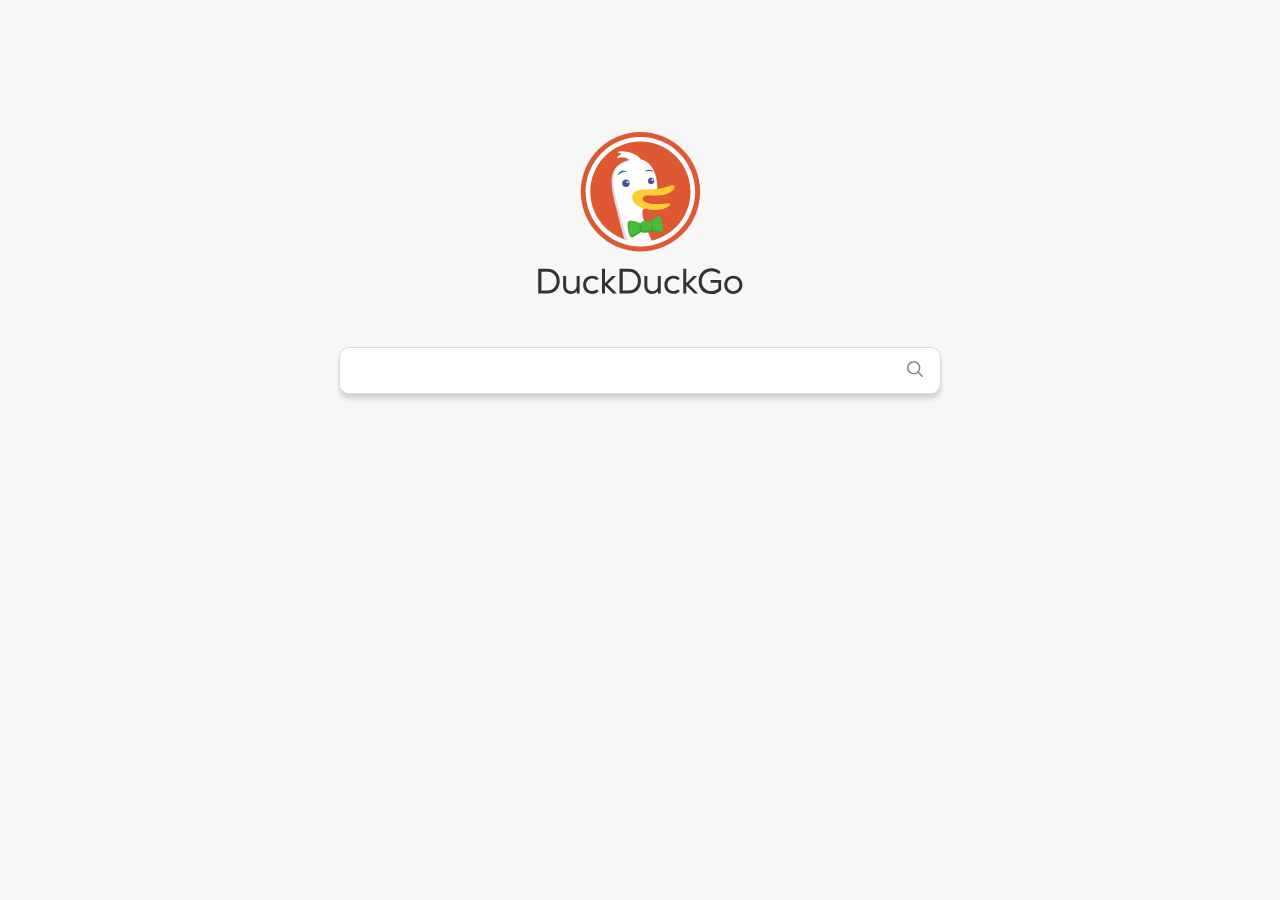
<file: DuckDuckGo/index.html>
<!DOCTYPE html>
<html lang="en">
<head>
    <meta charset="UTF-8">
    <meta name="description" content="Clone of DuckDuckGo Homepage using HTML and CSS">
    <meta name="keywords" content="HTML, CSS, DuckDuckGo, Clone">
    <meta name="author" content="Gorno Jelovce">
    <meta name="viewport" content="width=device-width, initial-scale=1.0">
    <title>DuckDuckGo — Privacy, simplified.</title>
    <link rel="stylesheet" href="style.css">
    <link rel="icon" href="images/icon.png" type="image/x-icon">
</head>
<body>
    <header>
        
    </header>
    <main>
        <div class="space"></div>
        <div class="search">
            <img src="images/image.svg" alt="">
            <div class="search-bar">
                <input type="text" placeholder=" ">
                <button class="cross">
                    <svg fill="none" viewBox="0 0 16 16">
                        <path d="M13.254 3.754a.713.713 0 00-1.008-1.008L8 6.992 3.754 2.746a.713.713 0 00-1.008 1.008L6.992 8l-4.246 4.246a.713.713 0 001.008 1.008L8 9.008l4.246 4.246a.713.713 0 001.008-1.008L9.008 8l4.246-4.246z" fill="currentColor"></path>
                    </svg>
                </button>
                <button class="search-icon">
                    <svg fill="none" viewBox="0 0 16 16">
                        <path fill="currentColor" fill-rule="evenodd" d="M6.875 1a5.875 5.875 0 103.689 10.448l3.37 3.369a.624.624 0 10.883-.884l-3.37-3.37A5.875 5.875 0 006.875 1zM2.25 6.875a4.625 4.625 0 119.25 0 4.625 4.625 0 01-9.25 0z" clip-rule="evenodd"></path>
                </svg>
            </button>
                
            </div>
        </div>
        </main>
        <footer>

        </footer>
    </header>
</body>
</html>
</file>
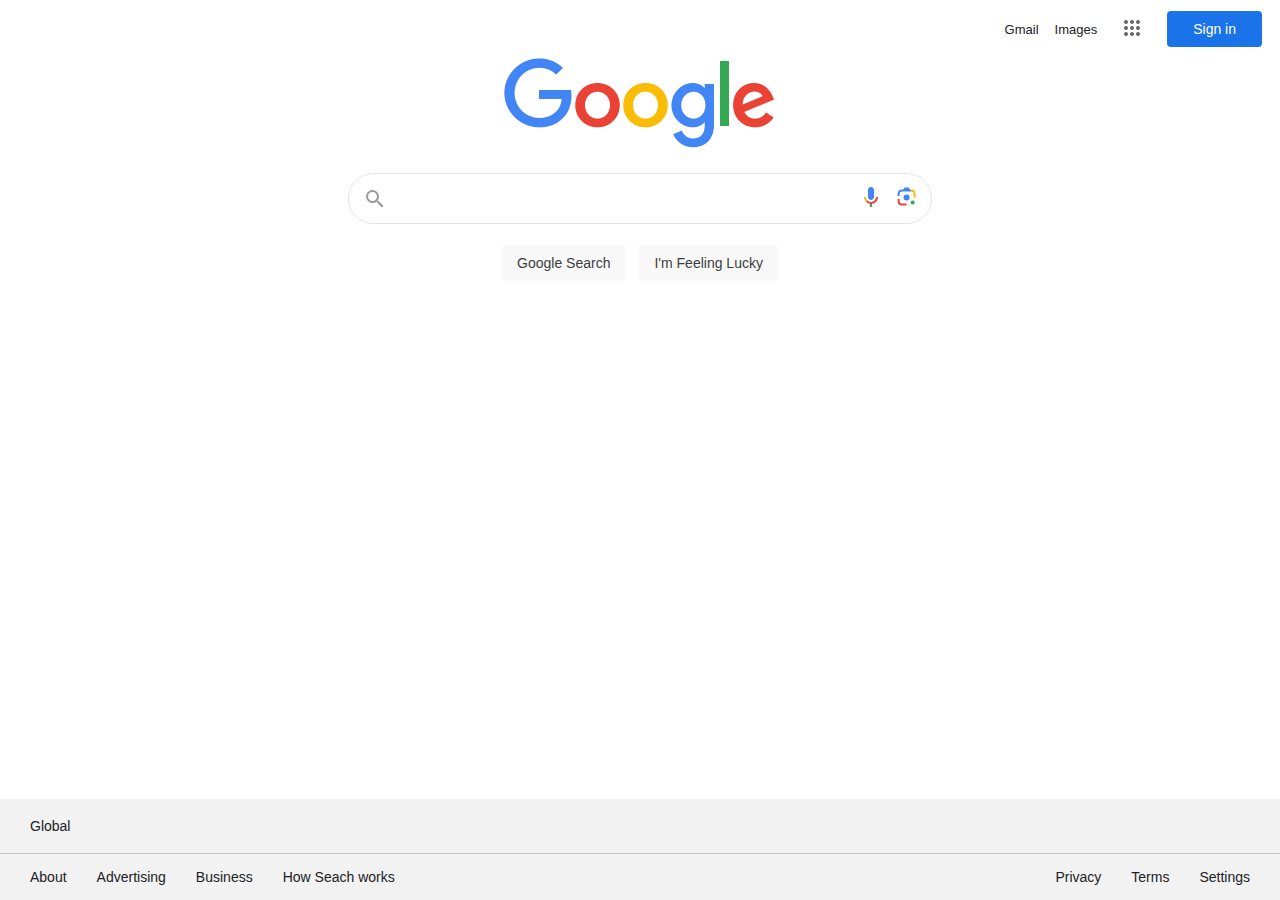
<file: Google/index.html>
<!DOCTYPE html>
<html lang="en">
<head>
    <meta charset="UTF-8">
    <meta name="description" content="Clone of Google Homepage using HTML and CSS">
    <meta name="keywords" content="HTML, CSS, Google, Clone">
    <meta name="author" content="Gorno Jelovce">
    <meta name="viewport" content="width=device-width, initial-scale=1.0">
    <title>Google</title>
    <link rel="stylesheet" href="style.css">
    <link rel="icon" href="images/icon.png" type="image/x-icon">
</head>
<body>
    <header>
        <nav>
            <div>
                <span>
                    <a href="https://mail.google.com/mail/&ogbl">Gmail</a>
                </span>
                <span>
                    <a href="https://www.google.com/imghp?hl=en&ogbl">Images</a>
                </span>
                <span>
                    <button class="google-apps"><img src="images/button.png" alt="Google Apps"></button>
                </span>
                <span>
                    <a href="https://accounts.google.com/ServiceLogin?hl=en&passive=true&continue=https://www.google.com/&ec=GAZAmgQ"><button class="sign-in">Sign in</button></a>
                </span>
            </div>
        </nav>
    </header>

    <main>
        <div class="image">
            <img src="images/google.png" alt="Google">
        </div>
        <div class="search">
            <div class="search-bar">
                <span class="search-icon">
                    <svg width="20" height="20" opacity="0.4">
                        <path d="M15.5 14h-.79l-.28-.27A6.471 6.471 0 0 0 16 9.5 6.5 6.5 0 1 0 9.5 16c1.61 0 3.09-.59 4.23-1.57l.27.28v.79l5 4.99L20.49 19l-4.99-5zm-6 0C7.01 14 5 11.99 5 9.5S7.01 5 9.5 5 14 7.01 14 9.5 11.99 14 9.5 14z"></path>
                    </svg>
                </span>
                <span class="search-box">
                    <input type="text">
                </span>
                <span class="voice-search">
                    <a href="">
                        <svg width="24" height="24">
                            <path fill="#4285f4" d="m12 15c1.66 0 3-1.31 3-2.97v-7.02c0-1.66-1.34-3.01-3-3.01s-3 1.34-3 3.01v7.02c0 1.66 1.34 2.97 3 2.97z"></path>
                            <path fill="#34a853" d="m11 18.08h2v3.92h-2z"></path>
                            <path fill="#fbbc05" d="m7.05 16.87c-1.27-1.33-2.05-2.83-2.05-4.87h2c0 1.45 0.56 2.42 1.47 3.38v0.32l-1.15 1.18z"></path>
                            <path fill="#ea4335" d="m12 16.93a4.97 5.25 0 0 1 -3.54 -1.55l-1.41 1.49c1.26 1.34 3.02 2.13 4.95 2.13 3.87 0 6.99-2.92 6.99-7h-1.99c0 2.92-2.24 4.93-5 4.93z"></path>
                        </svg></a>
                </span>
                <span class="image-search">
                    <a href="">
                        <svg width="19.200001" height="19.200001">
                        <rect fill="none" height="24" width="24" x="-2.3999996" y="-2.3999996" style="stroke-width:0.125" />
                        <g id="g107" transform="matrix(0.125,0,0,0.125,-2.4000015,-2.4000015)">
                            <circle fill="#34a853" cx="144.07001" cy="144" r="16" id="circle97"/>
                            <circle fill="#4285f4" cx="96.07" cy="104" r="24" id="circle99" />
                            <path fill="#ea4335" d="M 24,135.2 C 24,153.31 38.69,168 56.8,168 H 96 V 152 L 55.9,151.9 C 47.1,151.9 40,143.71 40,134 V 116 H 24 Z"/>
                            <path fill="#fbbc05" d="M 168,72.8 C 168,54.69 153.31,40 135.2,40 H 116 l 20,16 c 8.8,0 16,8.29 16,18 v 30 h 16 z"/>
                            <path fill="#4285f4" d="M 112,24 H 80 L 68,40 H 56.8 C 38.69,40 24,54.69 24,72.8 V 92 H 40 V 74 c 0,-9.71 7.2,-18 16,-18 h 80 z"/>
                        </g>
                        </svg>
                    </a>
                </span>
            </div>
            <div class="search-buttons">
                <a href="https://www.youtube.com/watch?v=dQw4w9WgXcQ"><button>Google Search</button></a>
                <a href="https://www.youtube.com/watch?v=dQw4w9WgXcQ"><button>I'm Feeling Lucky</button></a>
            </div>
        </div>
    </main>

    <footer>
        <div class="upper">
            <p>Global</p>
        </div>
        
        <div class="lower">
            <ul class="left">
                <li>
                    <a href="https://about.google/?utm_source=google-IN&utm_medium=referral&utm_campaign=hp-footer&fg=1">About</a>
                </li>
                <li>
                    <a href="https://www.google.com/intl/en_in/ads/?subid=ww-ww-et-g-awa-a-g_hpafoot1_1!o2&utm_source=google.com&utm_medium=referral&utm_campaign=google_hpafooter&fg=1">Advertising</a>
                </li>
                <li>
                    <a href="https://www.google.com/services/?subid=ww-ww-et-g-awa-a-g_hpbfoot1_1!o2&utm_source=google.com&utm_medium=referral&utm_campaign=google_hpbfooter&fg=1">Business</a>
                </li>
                <li>
                    <a href="https://google.com/search/howsearchworks/?fg=1">How Seach works</a>
                </li>
            </ul>
            <ul class="right">
                <li>
                    <a href="https://policies.google.com/privacy?hl=en-IN&fg=1">Privacy</a>
                </li>
                <li>
                    <a href="https://policies.google.com/terms?hl=en-IN&fg=1">Terms</a>
                </li>
                <li>
                    <a href="https://www.youtube.com/watch?v=dQw4w9WgXcQ">Settings</a>
                </li>
            </ul>
        </div>
    </footer>
</body>
</html>
</file>
<file: DuckDuckGo/style.css>
body {
    margin: 0px;
    padding: 0px;
    background-color: #F7F7F7;
    font-family: "Proxima Nova", "Helvetica Neue", "Helvetica", "Segoe UI", "Numbus Sans L", "Liberation Sans", "Open Sans", FreeSans, Arial, sans-serif;
    font-size: 1em;
}

/* ----------------------header-------------------------------------------- */
header {
    display: flex;
    justify-content: right;
    padding: 0 1em;
    padding-top: 2em;
}


/* --------------------------------------------main------------------------------------------ */
main {
    display: flex;
    flex-direction: column;
    justify-content: center;
    align-items: center;
}

main .search {
    display: flex;
    flex-direction: column;
    justify-content: center;
    align-items: center;
}



main .space {
    margin: 0;
    padding: 0;
    height: 100px;
}

main .search img {
    width: 205px;
    height: auto;
}


@media screen and (max-height: 600px) {
    main .space {
        height: 20px;
    }
}

@media screen and (max-height: 590px) {
    main .search img {
        content: url('images/image_small.svg');
        width: min(205px,90vw);
        height: auto;
    }

    main .space {
        height: 50px;
    }
}


main .search .search-bar {
    display: flex;
    flex-direction: row;
    justify-content: center;
    align-items: center;
    margin: 50px 30px;
    border: 1px solid rgba(0,0,0,0.15);
    border-radius: 10px;
    overflow: hidden;
    box-shadow:  0 5px 5px rgba(0, 0, 0, 0.15);
    width: min(600px,60vw);
    height: 45px;
    background-color: #fff;
}


main .search .search-bar button {
    flex: 1 0 auto;
    max-width: 50px;
    max-height: 45px;
    padding: 12px 16px;
    margin: 0;
    border-radius: 0;
    border: 0;
    opacity: 0.5;
    cursor: pointer;
    background-color: #fff;
}

main .search .search-bar .cross {
    max-width: 50px;
}

main .search .search-bar input {
    flex: 1;
    height: 45px;
    border: 0;
    margin: 0;
    padding: 0 15px;
    font-size: 14px;
    caret-color: #3969ef;
}

main .search .search-bar input:focus-within {
    outline: none;
}


@media  screen and (max-height: 300px) {
    
    main .search {
        flex-direction: row;
    }

    main .search .search-bar {
        max-width: 400px;
    }
}

main .search .search-bar .cross {
    display: none;
}

main .search .search-bar input:not(:placeholder-shown):focus-visible + .cross {
    display: unset;

}

main .search .search-bar .cross:hover {
    opacity: 1;
}

main .search .search-bar input:not(:placeholder-shown):focus-visible ~ .search-icon {
    opacity: 1;
    color: #fff;
    background-color: #3969ef;
}

main .search .search-bar input:not(:placeholder-shown):focus-visible ~ .search-icon:hover {
    opacity: 1;
    color: #fff;
    background-color: #2b55ca;
}
</file>
<file: Google/style.css>
body {
    margin: 0px;
    padding: 0px;
    font-size: 14px;
    font-family: Arial, sans-serif;
    color: #202124;
    background: #fff;
    height: 100vh;
    display: flex;
    flex-direction: column;
    min-height: 100vh;
}

/* ----------------header--------------- */

header {
    margin: 0px;
    padding: 6px;
    font-size: 13px;
    font-family: Roboto, Arial, sans-serif;
    max-height: 20vh;
}

nav {
    display: flex;
    justify-content: right;
}

nav div {
    padding: 4px;
    display: flex;
    justify-content: center;
    align-items: center;
}

nav span {
    flex: 1 0 auto;
    padding: 0 8px;
    margin: 0;
}

a, button {
    text-decoration: none;
    cursor: pointer;
}

a:hover {
    text-decoration: underline;
}

nav span a, footer a {
    color: #202124;
}

.google-apps {
    height: 38px;
    width: 38px;
    background-color: #fff;
    align-items: center;
    border-radius: 50%;
    border: #fff;
    padding: 6px;
    opacity:  0.6;
}

.google-apps:hover {
    background-color: rgba(60,64,67,.08);
}


.sign-in {
    background-color: #1a73e8;
    color:#fff;
    font-size: 14px;
    border: #fff 1px;
    border-radius: 4px;
    padding: 10px 26px;
    margin: 0px;
    font-family: Google Sans,Roboto,Helvetica,Arial,sans-serif;

}

.sign-in:hover {
    background-color: #1b66c9;
    box-shadow: 0 1px 0 rgba(0,0,0,0.15);
}


/* --------------------------------main--------------------------------- */


main {
    flex: 1;
    display: flex;
    flex-direction: column;
    align-items: center;
    align-content: start;
    position: relative;
}

.image img {
    max-width: 50vw;
    height: auto;
}


.search {
    padding: 20px;
}

.search-bar {
    max-width: 90vw;
    height: auto;
    display: flex;
    gap: 10px;
    flex-direction: row;
    align-items: center;
    flex: 1;
    margin-bottom: 20px;
    padding: 6px 12px;
    border: 1px solid rgba(0, 0, 0, 0.1);
    border-radius: 25px;
    overflow:hidden;
}

.search-bar:hover, .search-bar:focus-within {
    box-shadow: 0 0 5px rgba(0, 0, 0, 0.25);
    border-color: #fff;
}

.search-bar span {
    flex: 0 1 auto;
    padding: 5px 2px;
}

.search-bar .search-box input {
    border: 0;
    flex : 1;
    box-sizing: border-box;
    padding: 0;
    min-width: 10vw;
    width: 35vw;
}



.search-bar .search-box input:focus {
    outline: none;
}

.search-buttons {
    font-size: 14px;
    display: flex;
    flex-direction: row;
    align-items: center;
    justify-content: center;
    padding: 0;
    margin: 0;
}

.search-buttons button {
    margin: 0 6px;
    padding: 10px 15px;
    border: 1px solid #fff;
    border-radius: 4px;
    color: #28292b;
    background-color: #f8f8f8;
    opacity: 0.9;
    font-family: arial, sans-serif;
    font-size: 14px;
}

.search-buttons button:hover {
    opacity: 1;
    border-color: #c4c4c4;
    box-shadow: 0 1px 1px rgba(0, 0, 0, 0.1);
}

/* -----------------------------------footer------------------------------ */

footer {
    display: flex;
    flex-direction: column;
    flex-shrink: 0;
    align-items: normal;
    width: 100vw;
    padding: 0;
    margin: 0;
    background-color: #f2f2f2;
}

@media screen and (max-height: 600px) {
    footer {
        
    }
}


footer div {
    flex: 1;
    padding: 0;
    margin: 0;

}

footer .upper {
    border-bottom: 1px solid #c4c4c4;
    padding: 5px 30px;
}

footer .lower {
    display: flex;
    justify-content:space-between;
}

@media screen and (max-width: 700px) {
    footer .lower {
        display: flex;
        flex-direction: column;
        justify-content:unset;
    }

    footer .lower .left {
        display: flex;
        flex-wrap: wrap;
        justify-content: center;
    }
    
    footer .lower .right {
        display: flex;
        flex-wrap: wrap;
        justify-content: center;   
    }
}


footer .lower ul {
    flex-direction: row;
    list-style: none;
    display: flex;
    padding: 15px;
    margin: 0;
}

footer .lower .left {
    display: flex;
    justify-items: left;
    margin: 0;
}

footer .lower .right {
    display: flex;
    justify-items: right;
    margin: 0;
}

footer div ul a {
    padding: 15px;
}
</file>
